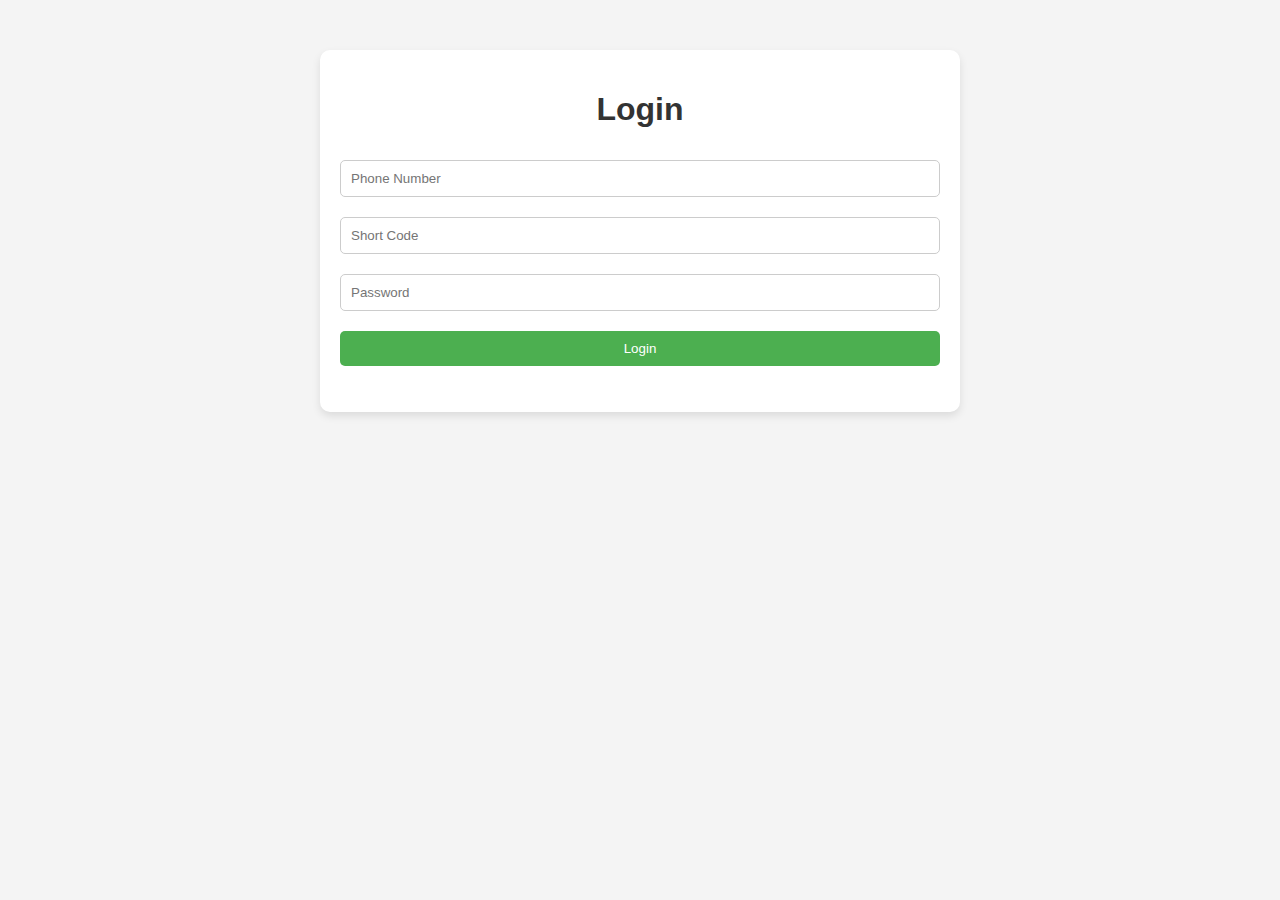
<file: index.html>
<!DOCTYPE html>
<html lang="en">
<head>
    <meta charset="UTF-8">
    <meta name="viewport" content="width=device-width, initial-scale=1.0">
    <title>Login Page</title>
    <link rel="stylesheet" href="styles.css">
</head>
<body>
    <div class="login-container">
        <h1>Login</h1>
        <form id="login-form">
            <input type="text" id="phone" placeholder="Phone Number" required><br>
            <input type="text" id="shortcode" placeholder="Short Code" required><br>
            <input type="password" id="password" placeholder="Password" required><br>
            <button type="submit">Login</button>
        </form>
        <p id="error-message" style="color: red;"></p>
    </div>

    <script src="script.js"></script>
</body>
</html>
</file>
<file: styles.css>
body {
    font-family: Arial, sans-serif;
    margin: 0;
    padding: 0;
    background-color: #f4f4f4;
}

h1 {
    text-align: center;
    color: #333;
}

.login-container, .dashboard-container {
    width: 80%;
    max-width: 600px;
    margin: 50px auto;
    padding: 20px;
    background: #fff;
    box-shadow: 0 4px 8px rgba(0, 0, 0, 0.1);
    border-radius: 10px;
}

input[type="text"], input[type="password"], button {
    width: 100%;
    padding: 10px;
    margin: 10px 0;
    border-radius: 5px;
    border: 1px solid #ccc;
    box-sizing: border-box;
}

button {
    background-color: #4CAF50;
    color: white;
    border: none;
    cursor: pointer;
}

button:hover {
    background-color: #45a049;
}

.profile-info {
    margin-bottom: 20px;
}

.box {
    margin: 10px 0;
    padding: 10px;
    background-color: #f1f1f1;
    border-radius: 8px;
    box-shadow: 0 2px 4px rgba(0, 0, 0, 0.1);
}

.extra-info {
    display: flex;
    justify-content: space-between;
}

#room-number {
    font-weight: bold;
    font-size: 1.2em;
}
</file>
